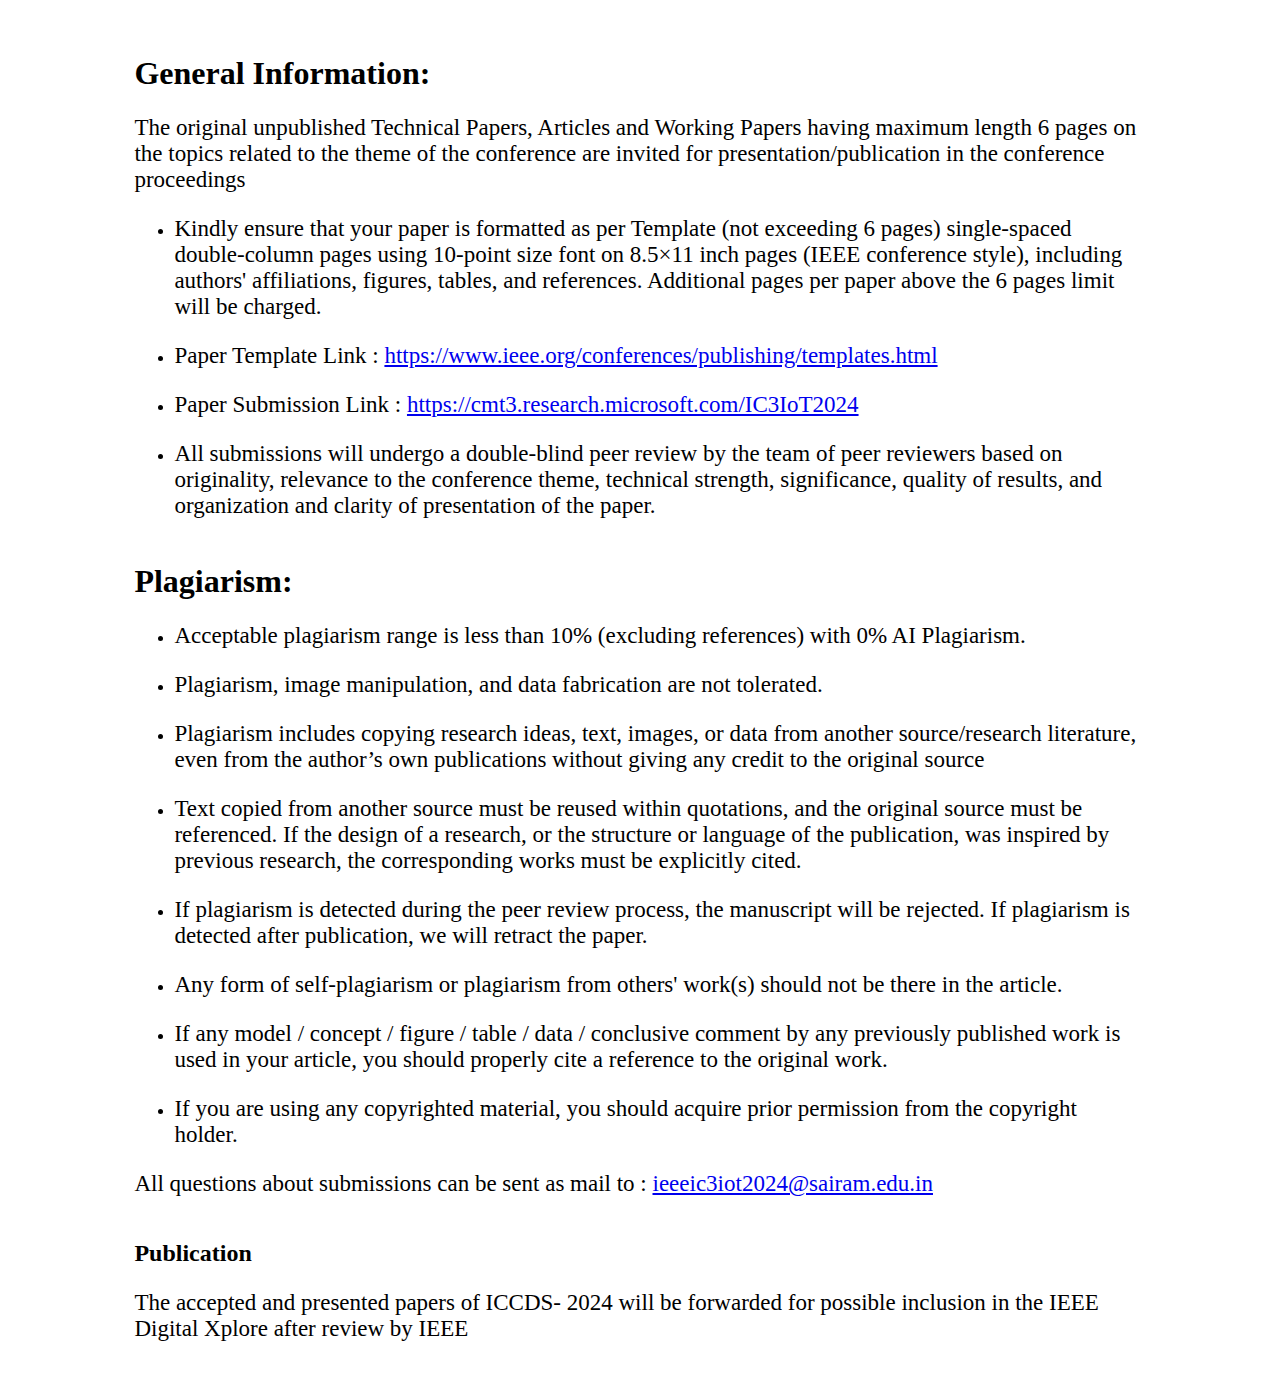
<file: paper-sub.html>
<!DOCTYPE html>
<html lang="en">
<head>
    <meta charset="UTF-8">
    <meta name="viewport" content="width=device-width, initial-scale=1.0">
    <title>Paper Submission</title>
    <link rel="stylesheet" href="paper-sub.css">
</head>
<body>
    <section id="paper-sub">
        <div class="general-info">
        <h1>General Information:</h1>
        <p class="paper-content">The original unpublished Technical Papers, Articles and Working Papers having maximum length 6 pages  on the topics related to the theme of the conference are 
            invited for presentation/publication in the  conference proceedings </p>
        <ul>
            <li><p class="paper-content">Kindly ensure that your paper is formatted as per Template (not exceeding 6 pages) single-spaced  double-column pages using 10-point size font on 8.5×11 inch pages (IEEE conference style),  including authors' affiliations, figures, tables, and 
                references. Additional pages per paper above  the 6 pages limit will be charged.  </p></li>
            <li><p class="paper-content">Paper Template Link : <a href="https://www.ieee.org/conferences/publishing/templates.html">https://www.ieee.org/conferences/publishing/templates.html</a></p></li>
            <li><p class="paper-content">Paper Submission Link : <a href="https://cmt3.research.microsoft.com/IC3IoT2024">https://cmt3.research.microsoft.com/IC3IoT2024</a></p></li>
            <li><p class="paper-content">All submissions will undergo a double-blind peer review by the team of peer reviewers based on  originality, relevance to the conference theme, technical strength, significance, quality of results,  and organization 
                and clarity of presentation of the paper.</p></li>
       </ul>
    </div>
    <div class="plagarism">
        <h1>Plagiarism:</h1>
        <ul>
            <li><p class="paper-content">Acceptable plagiarism range is less than 10% 
                (excluding references) with 0% AI Plagiarism.</p></li>
            <li><p class="paper-content">Plagiarism, image manipulation, and data fabrication are not tolerated.</p></li>
            <li><p class="paper-content">Plagiarism includes copying research ideas, text, images, or data from another source/research literature, even from the author’s 
                own publications without giving any credit to the original source</p></li>
            <li><p class="paper-content">Text copied from another source must be reused within quotations, and the original 
                source must be referenced. If the design of a research, or the structure or language of the 
                publication, was inspired by previous research, the corresponding works must be explicitly cited.</p></li>
                <li><p class="paper-content">If plagiarism is detected during the peer review process, the manuscript will be rejected. If plagiarism is detected after publication, we will retract the paper.</p></li>
                    <li><p class="paper-content">Any form of self-plagiarism or plagiarism from others' work(s) should not be there in the article. </p></li>
                        <li><p class="paper-content">If any model / concept / figure / table / data / conclusive comment by any previously published 
                             work is used in your article, you should properly cite a reference to the original work.</p></li>
                        <li><p class="paper-content">If you are using any copyrighted material, you should acquire prior permission from the copyright  holder. </p></li>

            
        </ul> 
        <p class="paper-content">All questions about submissions can be sent as mail to : <a href="mailto:ieeeic3iot2024@sairam.edu.in">ieeeic3iot2024@sairam.edu.in</a> </p>
        

    </div>
    <div class="publication">
        <h2>Publication</h2>
        <p class="paper-content">The accepted and presented papers of ICCDS- 2024 
            will be forwarded for possible inclusion in the IEEE  Digital Xplore after review by IEEE

        </p>

    </div>
        


    </section>
</body>
</html>
</file>
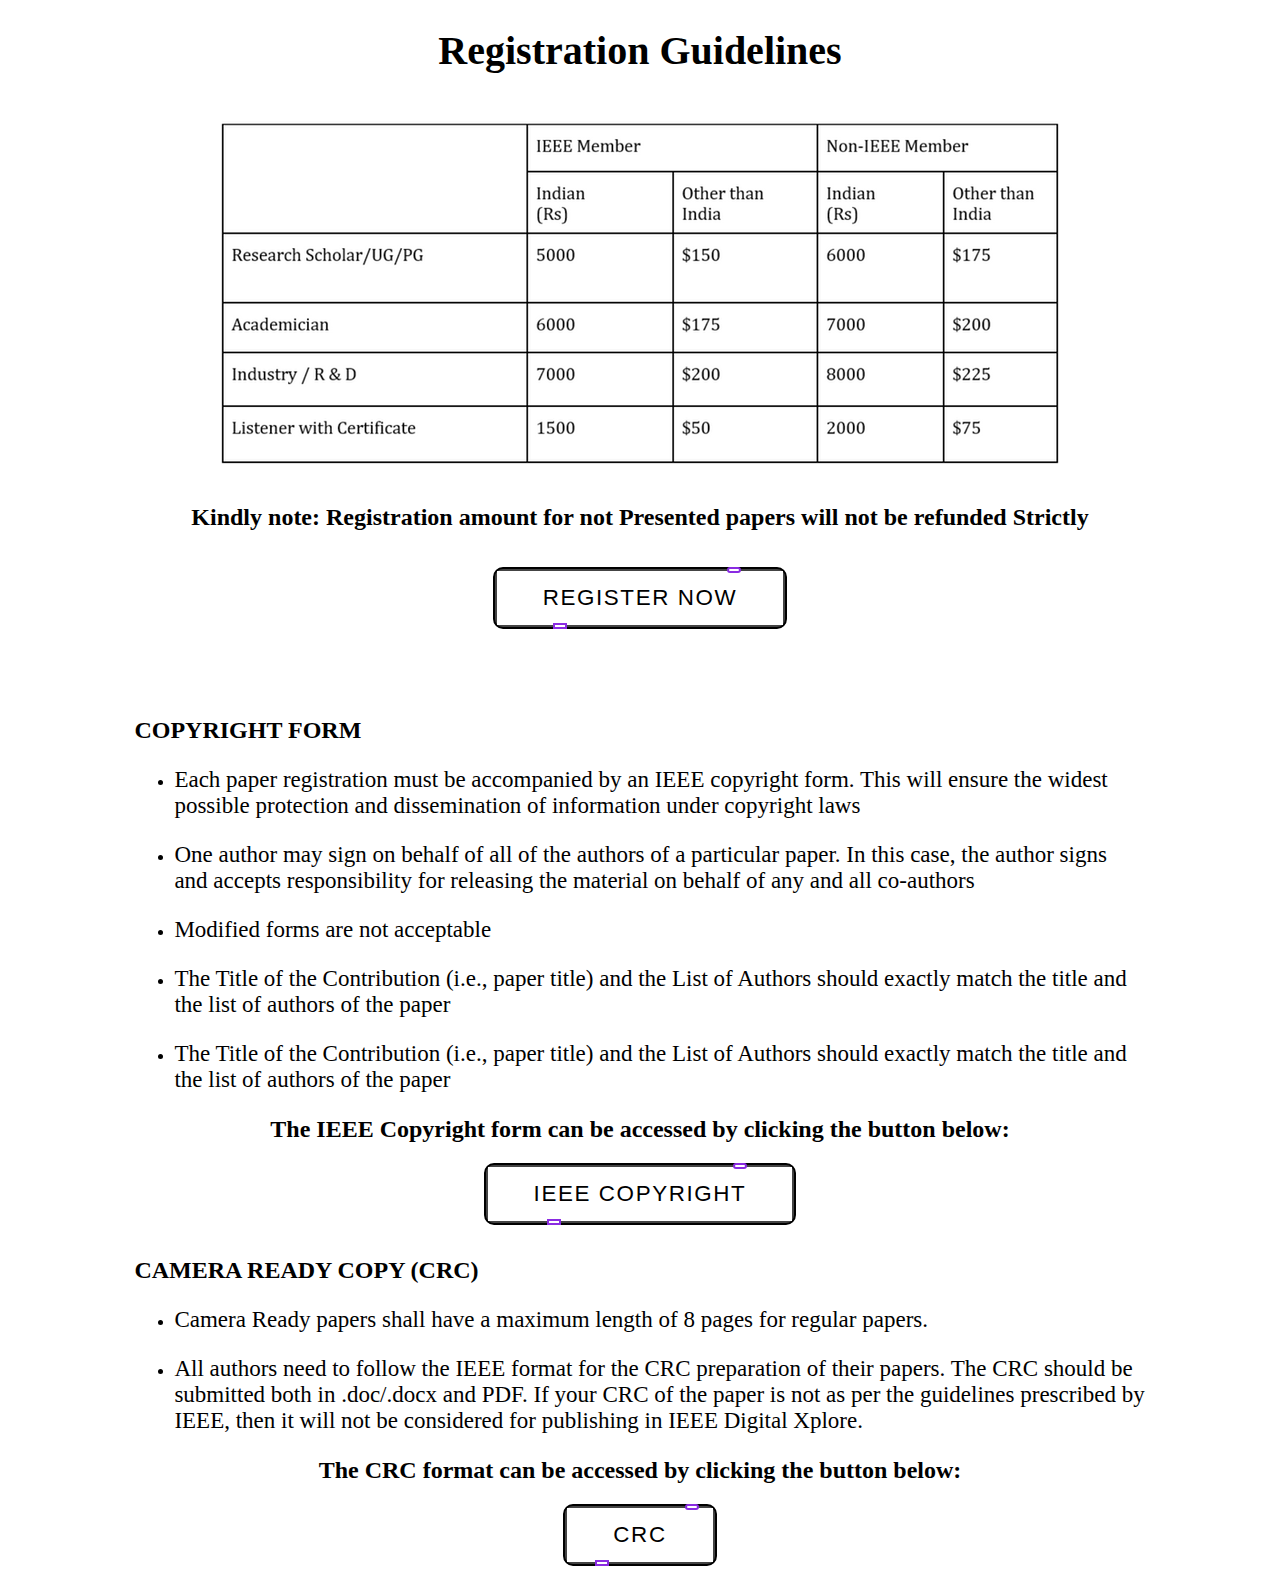
<file: register.html>
<!DOCTYPE html>
<html lang="en">
<link rel="stylesheet" href="register.css">
<body>
    <section id="Registration">
     <h1 class="register-title">Registration Guidelines</h1>
     <div class="container">
        <img src="registration-details.webp" class="reg-image">
        <div class="sub-content">
            <h2>Kindly note: Registration amount for not Presented papers will not be refunded Strictly</h2>
        </div>
        <a href=""><button style="--clr:#8A2BE2"><span class="span-reg">Register Now</span><i></i></button></a>

    </div>
    
    <div class="copyright">
        <h2 class="copyright-form">COPYRIGHT FORM</h2>
        <ul>
            <li><p class="register-content">Each paper registration must be accompanied by an IEEE copyright form. This will ensure the widest possible
                protection and dissemination of information under copyright laws</p></li>
            <li><p class="register-content">One author may sign on behalf of all of the authors of a particular paper. In this case, the author signs and accepts responsibility
                for releasing the material on behalf of any and all co-authors</p></li>
            <li><p class="register-content">Modified forms are not acceptable</p></li>
            <li><p class="register-content">The Title of the Contribution (i.e., paper title) and the List of Authors 
                should exactly match the title and the list of authors of the paper</p></li>
            <li><p class="register-content">The Title of the Contribution (i.e., paper title) and the List of Authors should
                exactly match the title and the list of authors of the paper</p></li>
        </ul>
        <div class="copyright-btn">
        <h2>The IEEE Copyright form can be accessed by clicking the button below:</h2>
        <a href=""><button style="--clr:#8A2BE2"><span class="span-reg">IEEE COPYRIGHT</span><i></i></button></a>
        </div>


    </div>

    <div class="crc">
        <h2>CAMERA READY COPY (CRC)</h2>
        <ul>
            <li><p class="register-content">Camera Ready papers shall have a maximum length of 8 pages for regular papers.</p></li>
            <li><p class="register-content">All authors need to follow the IEEE format for the CRC preparation of their papers. The CRC should be submitted both in .doc/.docx and PDF. If your CRC of the paper is not as per the guidelines prescribed by IEEE,
                then it will not be considered for publishing in IEEE Digital Xplore.</p></li>
           
        </ul>
        <div class="crc-button">
            <h2>The CRC format can be accessed by clicking the button below:</h2>
            <a href=""><button style="--clr:#8A2BE2"><span class="span-reg">CRC</span><i></i></button></a>



        </div>


    </div>


    </section>
    
</body>
</html>
</file>
<file: paper-sub.css>
#paper-sub{
    padding: 2% 10%;
}
.paper-content{
    font-size: 23px;
}
.general-info , .plagarism , .publication{
    /* display: flex;
    flex-direction: column; */
    /* overflow: auto; */
    overflow-x: hidden;
    width: 100%;
}
.paper-content a {
    word-wrap: break-word;
}
</file>
<file: register.css>
.register-title{
    text-align: center;
    font-size: 40px;
}
.reg-image{
    margin: auto;
    display: block;
    padding: 2%;
    max-width: 100%;
    height: auto;
}
.sub-content{
    text-align: center;
    margin-bottom: 1rem;
}
.container {
    display: flex;
    flex-direction: column;
    align-items: center; /* Center content horizontally */
}
.register-content{
    font-size: 23px;
}

button {
    position: relative;
    background: #444;
    color: black;
    text-decoration: none;
    text-transform: uppercase;
     border: 2px solid black;
    letter-spacing: 0.1rem;
    
    padding: 1rem 3rem;
    transition: 0.2s;
    border-radius: 10px;
  }
  
  button:hover {
    letter-spacing: 0.2rem;
    padding: 1.1rem 3.1rem;
    background: var(--clr);
    color: var(--clr);
    /* box-shadow: 0 0 35px var(--clr); */
    animation: box 3s infinite;
    
  }
  
  button::before {
    content: "";
    position: absolute;
    inset: 2px;
    background: white;
  }
  
  button span {
    position: relative;
    z-index: 1;
    font-size: 1.4rem;
  }
  button i {
    position: absolute;
    inset: 0;
    display: block;
    border-radius: 10px;
  }
  
  button i::before {
    content: "";
    position: absolute;
    width: 10px;
    height: 2px;
    left: 80%;
    top: -2px;
    border: 2px solid var(--clr);
    background: white;
    transition: 0.2s;
    border-radius: 10px;
  }
  
  button:hover i::before {
    width: 15px;
    left: 20%;
    animation: move 3s infinite;
  }
  
  button i::after {
    content: "";
    position: absolute;
    width: 10px;
    height: 2px;
    left: 20%;
    bottom: -2px;
    border: 2px solid var(--clr);
    background: white;
    transition: 0.2s;
  }
  
  button:hover i::after {
    width: 15px;
    left: 80%;
    animation: move 3s infinite;
  }
  
  @keyframes move {
    0% {
      transform: translateX(0);
    }
    50% {
      transform: translateX(5px);
    }
    100% {
      transform: translateX(0);
    }
  }
  
  @keyframes box {
    0% {
      box-shadow: #27272c;
    }
    50% {
      box-shadow: 0 0 25px var(--clr);
    }
    100% {
      box-shadow: #27272c;
    }
  }

  @media only screen and (max-width: 768px) {
    .container {
        justify-content: center; 
    }
    

   
}
  .copyright{
    margin-top: 5.5rem;
  }
  .copyright-btn{
    text-align: center;
  }
  #Registration{
    padding-left: 10%;
    padding-right: 10%;
  }
  .crc{
    margin-top: 2rem;
  }
  .crc-button{
    text-align: center;
  }
</file>
